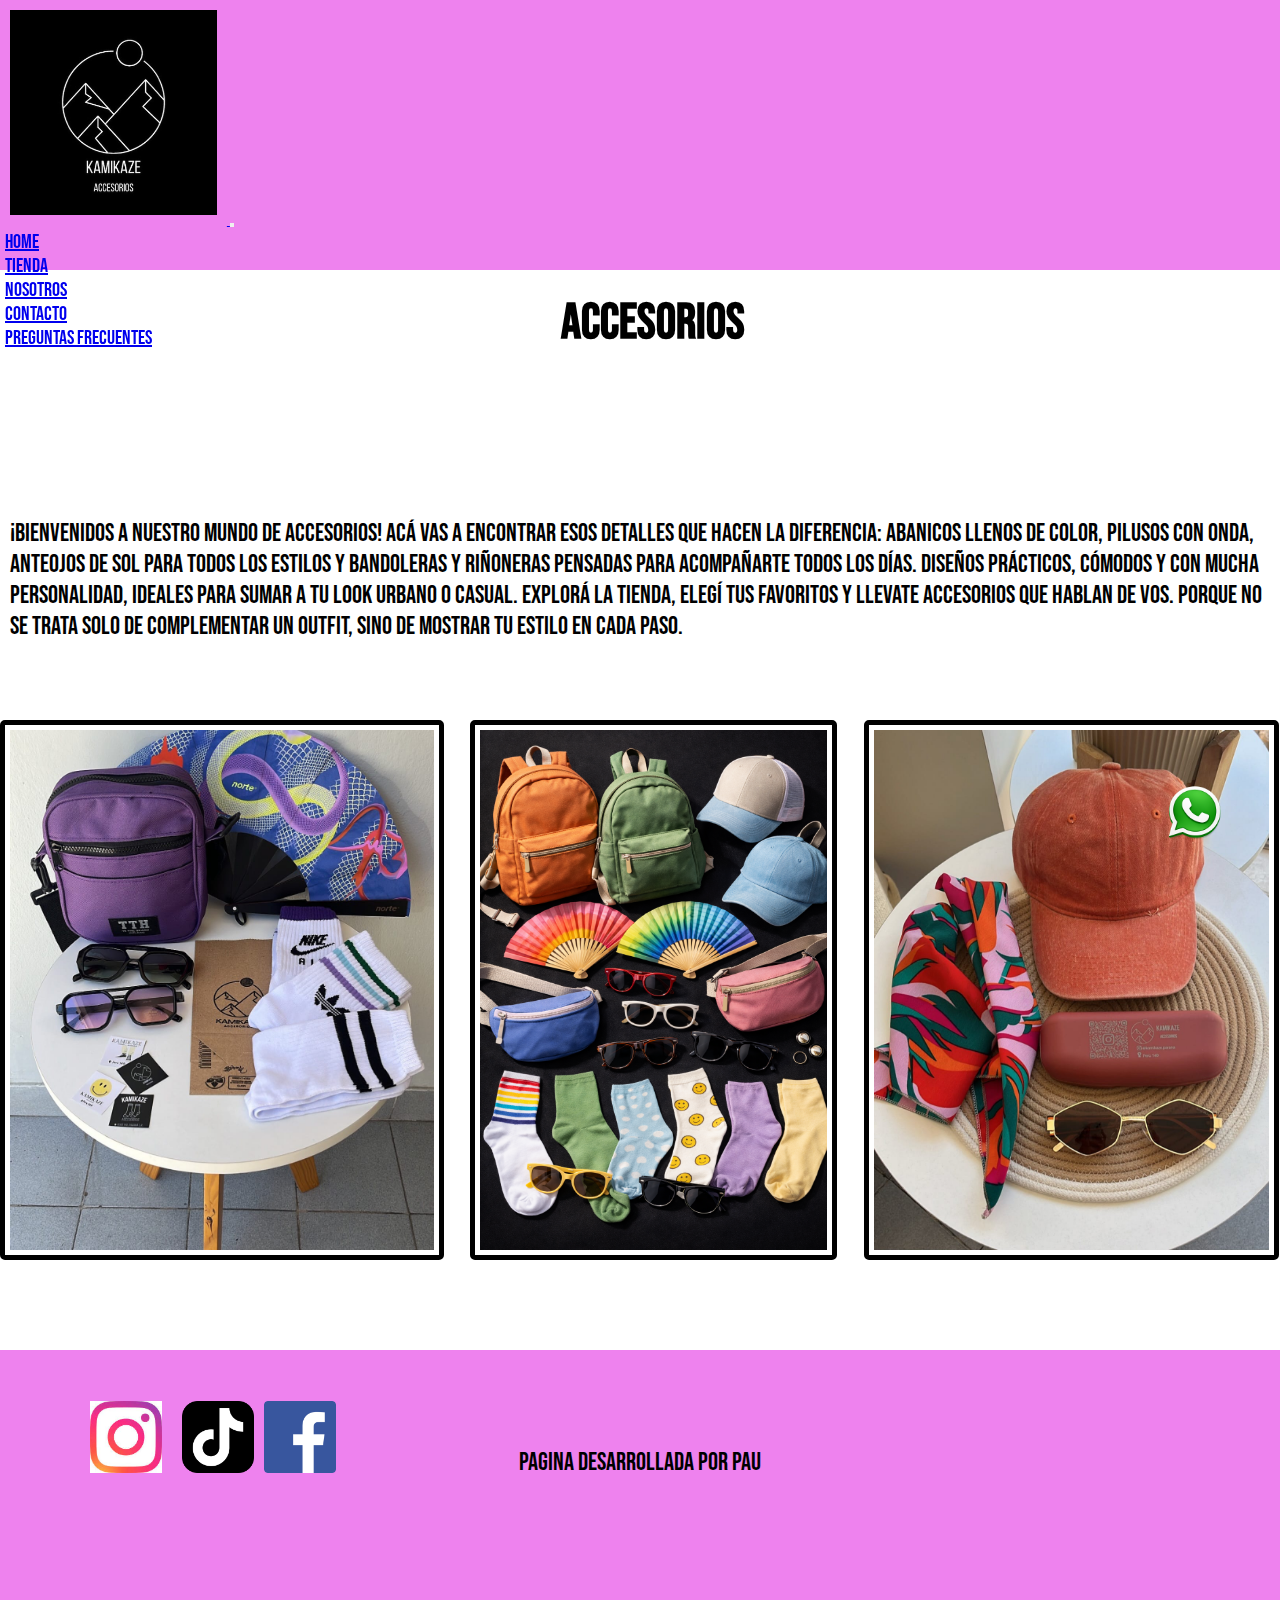
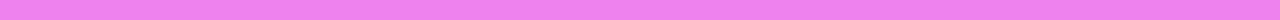
<file: index.html>
<!DOCTYPE html>
<html lang="en">

<head>
    <meta charset="UTF-8">
    <meta name="viewport" content="width=device-width, initial-scale=1.0">
    <title>Home | Kamikaze</title>
    <link rel="shortcut icon" href="./assets/logo/Logo.jpeg" type="image/x-icon">

    <link href="https://cdn.jsdelivr.net/npm/bootstrap@5.3.8/dist/css/bootstrap.min.css" rel="stylesheet"
        integrity="sha384-sRIl4kxILFvY47J16cr9ZwB07vP4J8+LH7qKQnuqkuIAvNWLzeN8tE5YBujZqJLB" crossorigin="anonymous">

    <link rel="stylesheet" href="./styles/styles.css">
    
    <link rel="stylesheet" href="https://cdnjs.cloudflare.com/ajax/libs/animate.css/4.1.1/animate.min.css"/>

    <meta name="description" content="Kamikaze es una tienda online de accesorios con diseño y estilo. Anteojos de sol, abanicos, morrales, gorros y medias para destacar tu look.">
    <meta name="keywords" content="accesorios de moda, tienda de accesorios online, anteojos de sol, medias, accesorios con estilo">
    <meta name="author" content="Paula Monzon">
    <meta name="owner" content="Kamikaze">

    <meta property="og:title" content="Kamikaze-Home">
    <meta property="og:image" content="https://raw.githubusercontent.com/Paula-Monzon/Kamikaze/refs/heads/main/assets/logo/Logo.jpeg">
    <meta property="og:url" content="https://paula-monzon.github.io/Kamikaze">
    <meta property="og:description" content="Kamikaze es una tienda online de accesorios con diseño y estilo. Anteojos de sol, abanicos, morrales, gorros y medias para destacar tu look.">

</head>
<body>
    <header class="header">
        <nav class="navbar navbar-expand-lg">
            <div class="container-fluid">
                <a class="navbar-brand" href="./index.html">
                    <img src="./assets/logo/Logo.jpeg" alt="Kamikaze logo" class="logo1">
                </a>
                <button class="navbar-toggler" type="button" data-bs-toggle="collapse" data-bs-target="#navbarNav"
                    aria-controls="navbarNav" aria-expanded="false" aria-label="Toggle navigation">
                    <span class="navbar-toggler-icon"></span>
                </button>
                <div class="collapse navbar-collapse justify-content-end" id="navbarNav">
                    <ul class="navbar-nav text-end">
                        <li class="nav-item">
                            <a class="nav-link active" aria-current="page" href="./index.html">Home</a>
                        </li>
                        <li class="nav-item">
                            <a class="nav-link" href="./pages/tienda.html">Tienda</a>
                        </li>
                        <li class="nav-item">
                            <a class="nav-link" href="./pages/sobrenosotros.html">Nosotros</a>
                        </li>
                        <li class="nav-item">
                            <a class="nav-link" href="./pages/contacto.html">Contacto</a>
                        </li>
                        <li class="nav-item">
                            <a class="nav-link" href="./pages/preguntasfrecuentes.html">Preguntas Frecuentes</a>
                        </li>
                    </ul>
                </div>
            </div>
        </nav>
    </header>

    <main class="main">
        <section class="section-main">
            <h2 class="h2 animate__animated animate__shakeX">Accesorios</h2>
            <p>¡Bienvenidos a nuestro mundo de accesorios!
                Acá vas a encontrar esos detalles que hacen la diferencia: abanicos llenos de color, pilusos con onda, anteojos de sol para todos los estilos y bandoleras y riñoneras pensadas para acompañarte todos los días. Diseños prácticos, cómodos y con mucha personalidad, ideales para sumar a tu look urbano o casual.
                Explorá la tienda, elegí tus favoritos y llevate accesorios que hablan de vos. Porque no se trata solo de complementar un outfit, sino de mostrar tu estilo en cada paso.
            </p>
            <img src="./assets/imagenes/imagen cgp.png" alt="cgp" class="chatgpt">
            <img src="./assets/imagenes/kmk2.jpeg" alt="kmk2" class="kmk2">
            <img src="./assets/imagenes/kmk3.jpeg" alt="kmk3" class="kmk3">
        </section>
    </main>

    <footer class="footer">
        <h3>pagina desarrollada por pau</h3>
        <nav class="navf">
            <ul>
                <li>
                    <a href="https://www.instagram.com/kamikaze.parana/" target="_blank">
                        <img src="./assets/logo/instagram.jpg" alt="logo de instagram" class="logo-rs">
                    </a>
                </li>
                <li>
                    <a href="https://www.whatsapp.com/?lang=es" target="_blank">
                        <img src="./assets/logo/WSP.png" alt="logo de Whatsapp" class="logo-rswsp">
                    </a>
                </li>
                <li>
                    <a href="https://www.tiktok.com/es-419/" target="_blank">
                        <img src="./assets/logo/tiktok.png" alt="logo tiktok" class="logo-rs">
                    </a>
                </li>
                <li>
                    <a href="http://facebook.com" target="_blank">
                        <img src="./assets/logo/Facebook.png" alt="logo facebook" class="logo-rs">
                    </a>
                </li>
            </ul>
        </nav>
    </footer>

    <script src="https://cdn.jsdelivr.net/npm/bootstrap@5.3.8/dist/js/bootstrap.bundle.min.js"
        integrity="sha384-FKyoEForCGlyvwx9Hj09JcYn3nv7wiPVlz7YYwJrWVcXK/BmnVDxM+D2scQbITxI"
        crossorigin="anonymous"></script>
</body>

</html>
</file>
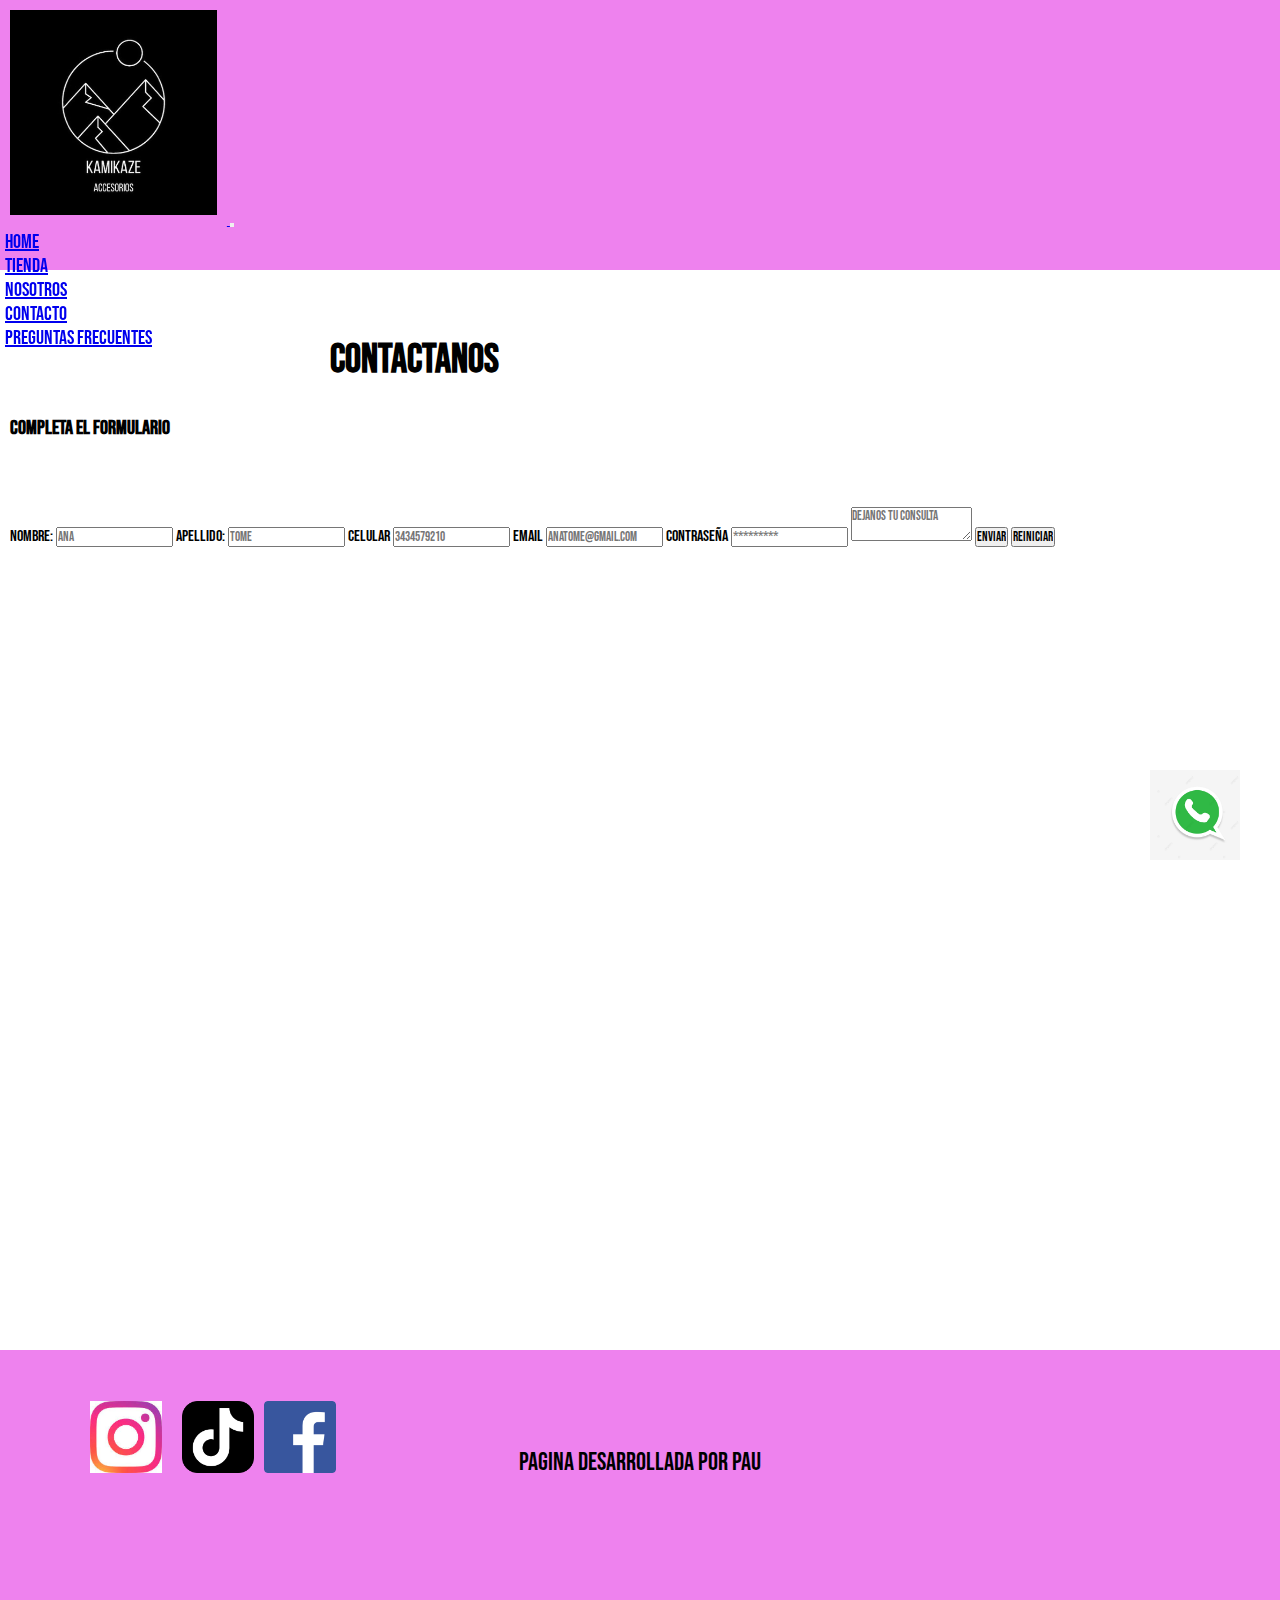
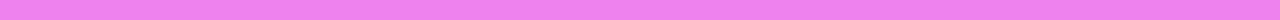
<file: pages/contacto.html>
<!DOCTYPE html>
<html lang="en">
<head>
    <meta charset="UTF-8">
    <meta name="viewport" content="width=device-width, initial-scale=1.0">
    <title>Contacto | Kamikaze</title>

    <link rel="shortcut icon" href="../assets/logo/Logo.jpeg" type="image/x-icon">

    <link href="https://cdn.jsdelivr.net/npm/bootstrap@5.3.8/dist/css/bootstrap.min.css" rel="stylesheet" integrity="sha384-sRIl4kxILFvY47J16cr9ZwB07vP4J8+LH7qKQnuqkuIAvNWLzeN8tE5YBujZqJLB" crossorigin="anonymous">

    <link rel="stylesheet" href="../styles/styles.css">

</head>
<body>
    <header class="header">
        <nav class="navbar navbar-expand-lg">
            <div class="container-fluid">
                <a class="navbar-brand" href="../index.html">
                    <img src="../assets/logo/Logo.jpeg" alt="Kamikaze logo" class="logo1">
                </a>
                <button class="navbar-toggler" type="button" data-bs-toggle="collapse" data-bs-target="#navbarNav"
                    aria-controls="navbarNav" aria-expanded="false" aria-label="Toggle navigation">
                    <span class="navbar-toggler-icon"></span>
                </button>
                <div class="collapse navbar-collapse justify-content-end" id="navbarNav">
                    <ul class="navbar-nav">
                        <li class="nav-item">
                            <a class="nav-link" href="../index.html">Home</a>
                        </li>
                        <li class="nav-item">
                            <a class="nav-link" href="./tienda.html">Tienda</a>
                        </li>
                        <li class="nav-item">
                            <a class="nav-link" href="./sobrenosotros.html">Nosotros</a>
                        </li>
                        <li class="nav-item">
                            <a class="nav-link active" aria-current="page" href="./contacto.html">Contacto</a>
                        </li>
                        <li class="nav-item">
                            <a class="nav-link" href="./preguntasfrecuentes.html">Preguntas Frecuentes</a>
                        </li>
                    </ul>
                </div>
            </div>
        </nav>
    </header>

    <main class="sectioncontact">
        <h1 class="h1cont">Contactanos</h1>
        <h2 class="h2cont">Completa el formulario</h2>
        <section class="form">
            <form>
                <label>Nombre:</label>
                <input type="text" placeholder="Ana">

                <label>Apellido:</label>
                <input type="text" placeholder="Tome">

                <label>Celular</label>
                <input type="number" placeholder="3434579210">

                <label>Email</label>
                <input type="text" placeholder="anatome@gmail.com">

                <label>Contraseña</label>
                <input type="password" placeholder="*********">

                <textarea placeholder="Dejanos tu consulta"></textarea>
                <input type="submit" value="Enviar">
                <input type="reset" value="Reiniciar">
            </form>
        </section>
        <section class="frame">
            <iframe src="https://www.google.com/maps/embed?pb=!1m18!1m12!1m3!1d3393.348460633655!2d-60.5330571!3d-31.7336883!2m3!1f0!2f0!3f0!3m2!1i1024!2i768!4f13.1!3m3!1m2!1s0x95b4527e5c1d2e85%3A0x521968faaf30d68f!2zUGVyw7ogMTQ5LCBFMzEwMCBQYXJhbsOhLCBFbnRyZSBSw61vcw!5e0!3m2!1ses!2sar!4v1766328739372!5m2!1ses!2sar" width="400" height="300" style="border:0;" allowfullscreen="" loading="lazy" referrerpolicy="no-referrer-when-downgrade"></iframe>
        </section>
        <section class="frame2">
            <iframe width="560" height="315" src="https://www.youtube.com/embed/_2qsU8FGU_E?si=fw__aMdKkC3PdaLH" title="YouTube video player" frameborder="0" allow="accelerometer; autoplay; clipboard-write; encrypted-media; gyroscope; picture-in-picture; web-share" referrerpolicy="strict-origin-when-cross-origin" allowfullscreen></iframe>
        </section>
    </main>

        <footer class="footer">
        <h3>Pagina desarrollada por Pau</h3>

        <nav class="navf">
            <ul>
                <li>
                    <a href="https://www.instagram.com/kamikaze.parana/" target="_blank">
                        <img src="../assets/logo/instagram.jpg" alt="logo de instagram" class="logo-rs">
                    </a>
                </li>
                <li>
                    <a href="https://www.whatsapp.com/?lang=es" target="_blank">
                        <img src="../assets/logo/Whatsapp.png" alt="logo de Whatsapp" class="logo-rswsp">
                    </a>
                </li>
                <li>
                    <a href="https://www.tiktok.com/es-419/" target="_blank">
                        <img src="../assets/logo/tiktok.png" alt="logo tiktok" class="logo-rs">
                    </a>
                </li>
                <li>
                    <a href="http://facebook.com" target="_blank">
                        <img src="../assets/logo/Facebook.png" alt="logo facebook" class="logo-rs">
                    </a>
                </li>
            </ul>
        </nav>
    </footer>

    <script src="https://cdn.jsdelivr.net/npm/bootstrap@5.3.8/dist/js/bootstrap.bundle.min.js" integrity="sha384-FKyoEForCGlyvwx9Hj09JcYn3nv7wiPVlz7YYwJrWVcXK/BmnVDxM+D2scQbITxI" crossorigin="anonymous"></script>
</body>
</html>
</file>
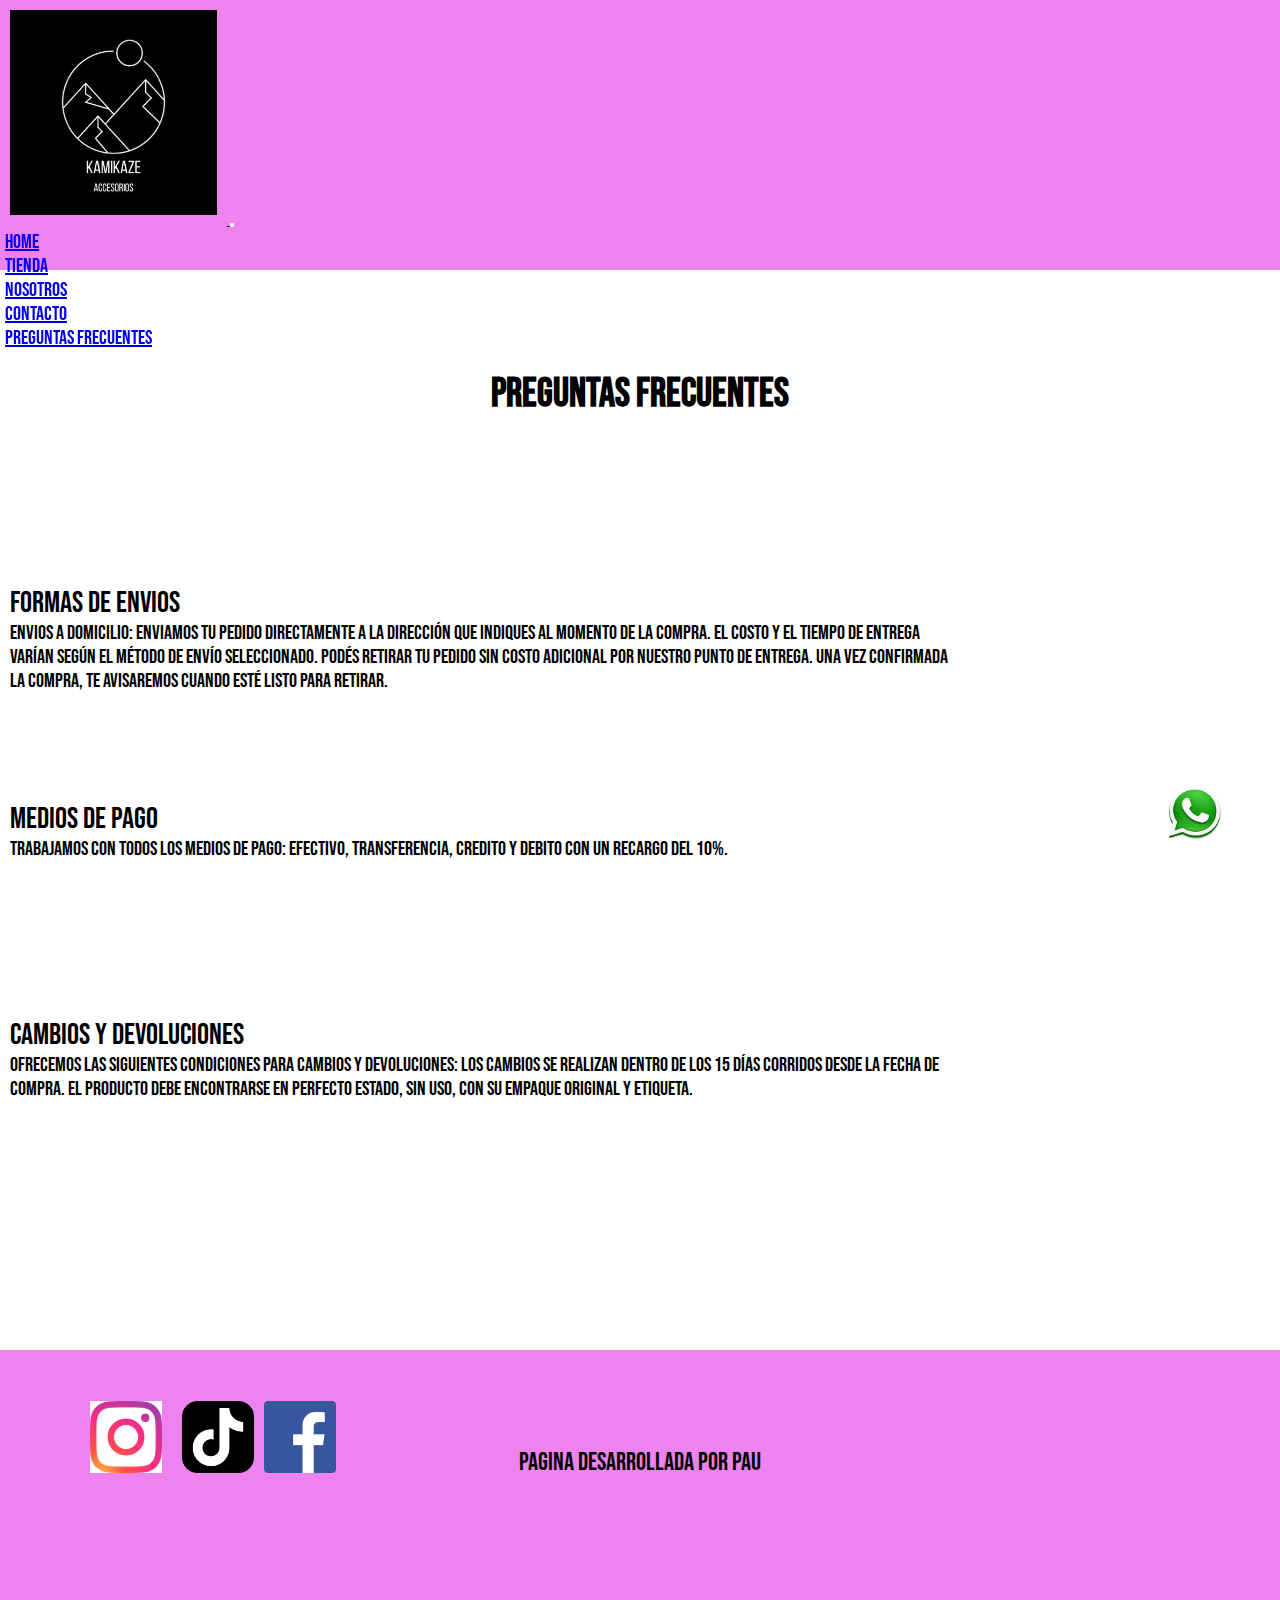
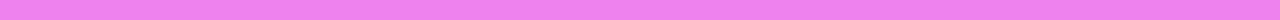
<file: pages/preguntasfrecuentes.html>
<!DOCTYPE html>
<html lang="en">
<head>
    <meta charset="UTF-8">
    <meta name="viewport" content="width=device-width, initial-scale=1.0">
    <title>Preguntas Frecuentes | Kamikaze</title>

    <link rel="shortcut icon" href="../assets/logo/Logo.jpeg" type="image/x-icon">

    <link href="https://cdn.jsdelivr.net/npm/bootstrap@5.3.8/dist/css/bootstrap.min.css" rel="stylesheet" integrity="sha384-sRIl4kxILFvY47J16cr9ZwB07vP4J8+LH7qKQnuqkuIAvNWLzeN8tE5YBujZqJLB" crossorigin="anonymous">

    <link rel="stylesheet" href="../styles/styles.css">

    <link rel="stylesheet" href="https://cdnjs.cloudflare.com/ajax/libs/animate.css/4.1.1/animate.min.css"/>

</head>
<body>
    <header class="header">
        <nav class="navbar navbar-expand-lg">
            <div class="container-fluid">
                <a class="navbar-brand" href="../index.html">
                    <img src="../assets/logo/Logo.jpeg" alt="Kamikaze logo" class="logo1">
                </a>
                <button class="navbar-toggler" type="button" data-bs-toggle="collapse" data-bs-target="#navbarNav"
                    aria-controls="navbarNav" aria-expanded="false" aria-label="Toggle navigation">
                    <span class="navbar-toggler-icon"></span>
                </button>
                <div class="collapse navbar-collapse justify-content-end" id="navbarNav">
                    <ul class="navbar-nav text-end">
                        <li class="nav-item">
                            <a class="nav-link" href="../index.html">Home</a>
                        </li>
                        <li class="nav-item">
                            <a class="nav-link" href="./tienda.html">Tienda</a>
                        </li>
                        <li class="nav-item">
                            <a class="nav-link" href="./sobrenosotros.html">Nosotros</a>
                        </li>
                        <li class="nav-item">
                            <a class="nav-link" href="./contacto.html">Contacto</a>
                        </li>
                        <li class="nav-item">
                            <a class="nav-link active" aria-current="page" href="./preguntasfrecuentes.html">Preguntas Frecuentes</a>
                        </li>
                    </ul>
                </div>
            </div>
        </nav>
    </header>

    <main class="mainpf">
        <section class="section-mainpf">
            <h2 class="h2a animate__animated animate__shakeX">Preguntas Frecuentes</h2>
        <ul class="ulpf">
            <li>
                <h3 class="h3pf">Formas de envios</h3>
                <p class="ppf">Envios a domicilio: enviamos tu pedido directamente a la dirección que indiques al momento de la compra. El costo y el tiempo de entrega varían según el método de envío seleccionado. Podés retirar tu pedido sin costo adicional por nuestro punto de entrega.  Una vez confirmada la compra, te avisaremos cuando esté listo para retirar.</p>
            </li>
            <li>
                <h3 class="h3pf">Medios de pago</h3>
                <p class="ppf">Trabajamos con todos los medios de pago: Efectivo, transferencia, credito y debito con un recargo del 10%.</p>
            </li>
            <li>
                <h3 class="h3pf">Cambios y devoluciones</h3>
                <p class="ppf">Ofrecemos las siguientes condiciones para cambios y devoluciones: Los cambios se realizan dentro de los 15 días corridos desde la fecha de compra. El producto debe encontrarse en perfecto estado, sin uso, con su empaque original y etiqueta.</p>
            </li>
        </ul>
        </section>
    </main>

    <footer class="footer">
        <h3>Pagina desarrollada por Pau</h3>

        <nav class="navf">
            <ul>
                <li>
                    <a href="https://www.instagram.com/kamikaze.parana/" target="_blank">
                        <img src="../assets/logo/instagram.jpg" alt="logo de instagram" class="logo-rs">
                    </a>
                </li>

                <li>
                    <a href="https://www.whatsapp.com/?lang=es" target="_blank">
                        <img src="../assets/logo/WSP.png" alt="logo de Whatsapp" class="logo-rswsp">
                    </a>
                </li>

                <li>
                    <a href="https://www.tiktok.com/es-419/" target="_blank">
                        <img src="../assets/logo/tiktok.png" alt="logo tiktok" class="logo-rs">
                    </a>
                </li>
                <li>
                    <a href="http://facebook.com" target="_blank">
                        <img src="../assets/logo/Facebook.png" alt="logo facebook" class="logo-rs">
                    </a>
                </li>
            </ul>
        </nav>
    </footer>

    <script src="https://cdn.jsdelivr.net/npm/bootstrap@5.3.8/dist/js/bootstrap.bundle.min.js" integrity="sha384-FKyoEForCGlyvwx9Hj09JcYn3nv7wiPVlz7YYwJrWVcXK/BmnVDxM+D2scQbITxI" crossorigin="anonymous"></script>
</body>
</html>
</file>
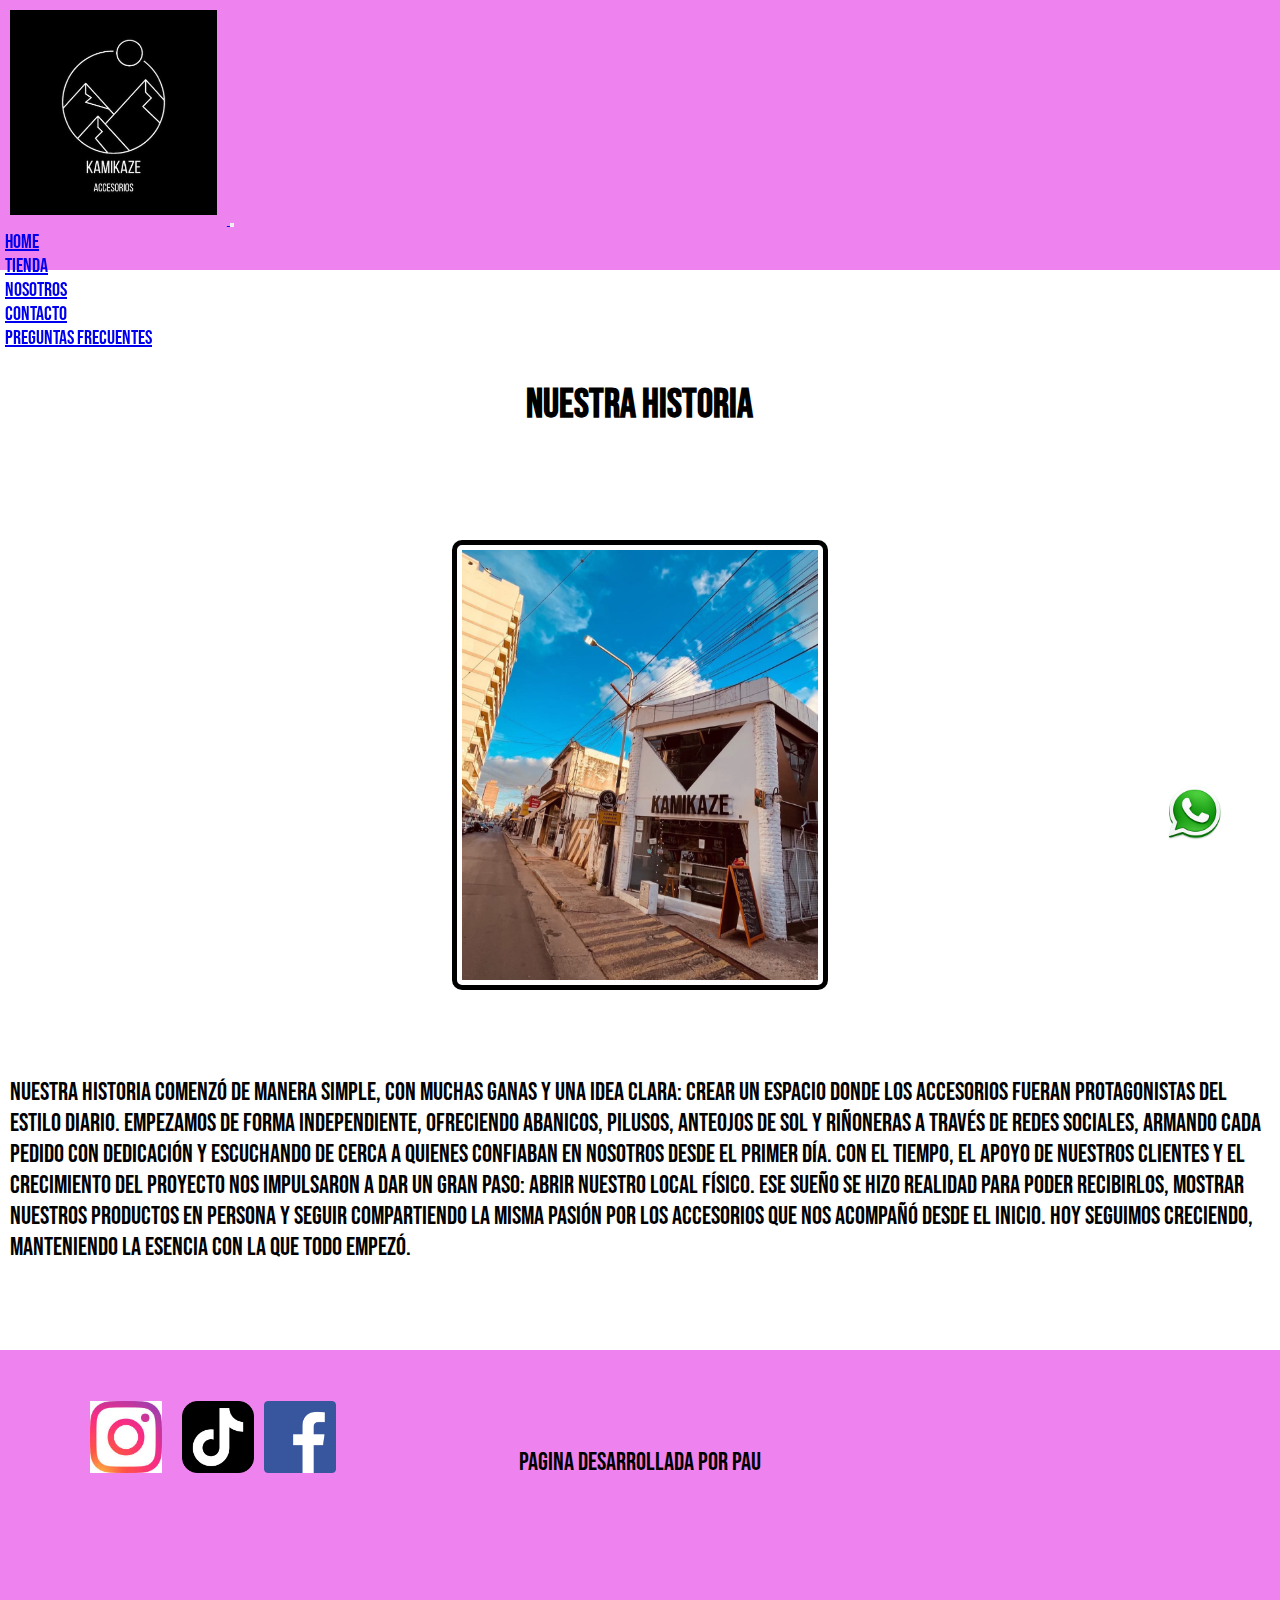
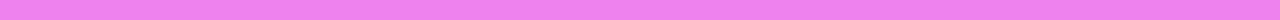
<file: pages/sobrenosotros.html>
<!DOCTYPE html>
<html lang="en">
<head>
    <meta charset="UTF-8">
    <meta name="viewport" content="width=device-width, initial-scale=1.0">
    <title>Sobre nosotros | Kamikaze</title>

    <link rel="shortcut icon" href="../assets/logo/Logo.jpeg" type="image/x-icon">

    <link href="https://cdn.jsdelivr.net/npm/bootstrap@5.3.8/dist/css/bootstrap.min.css" rel="stylesheet" integrity="sha384-sRIl4kxILFvY47J16cr9ZwB07vP4J8+LH7qKQnuqkuIAvNWLzeN8tE5YBujZqJLB" crossorigin="anonymous">

    <link rel="stylesheet" href="../styles/styles.css">

    <link rel="stylesheet" href="https://cdnjs.cloudflare.com/ajax/libs/animate.css/4.1.1/animate.min.css"/>

    <meta name="description" content="En Kamikaze creemos en los accesorios como una forma de expresión. Diseñamos y seleccionamos anteojos de sol, morrales, gorros, abanicos y medias con estilo, actitud y calidad, pensados para acompañar tu identidad.">
    <meta name="keywords" content="tienda de accesorios, accesorios de moda, marca de accesorios, accesorios con estilo, calidad premiun">
    <meta name="author" content="Paula Monzon">
    <meta name="owner" content="Kamikaze">

    <meta property="og:title" content="Kamikaze - Sobre nosotros">
    <meta property="og:image" content="https://raw.githubusercontent.com/Paula-Monzon/Kamikaze/refs/heads/main/assets/logo/Logo.jpeg">
    <meta property="og:url" content="https://paula-monzon.github.io/Kamikaze/pages/sobrenosotros.html">
    <meta property="og:description" content="En Kamikaze creemos en los accesorios como una forma de expresión. Diseñamos y seleccionamos anteojos de sol, morrales, gorros, abanicos y medias con estilo, actitud y calidad, pensados para acompañar tu identidad.">

</head>
<body>
    <header class="header">
        <nav class="navbar navbar-expand-lg">
            <div class="container-fluid">
                <a class="navbar-brand" href="../index.html">
                    <img src="../assets/logo/Logo.jpeg" alt="Kamikaze logo" class="logo1">
                </a>
                <button class="navbar-toggler" type="button" data-bs-toggle="collapse" data-bs-target="#navbarNav"
                    aria-controls="navbarNav" aria-expanded="false" aria-label="Toggle navigation">
                    <span class="navbar-toggler-icon"></span>
                </button>
                <div class="collapse navbar-collapse justify-content-end" id="navbarNav">
                    <ul class="navbar-nav text-end">
                        <li class="nav-item">
                            <a class="nav-link" href="../index.html">Home</a>
                        </li>
                        <li class="nav-item">
                            <a class="nav-link" href="./tienda.html">Tienda</a>
                        </li>
                        <li class="nav-item">
                            <a class="nav-link active" aria-current="page" href="./sobrenosotros.html">Nosotros</a>
                        </li>
                        <li class="nav-item">
                            <a class="nav-link" href="./contacto.html">Contacto</a>
                        </li>
                        <li class="nav-item">
                            <a class="nav-link" href="./preguntasfrecuentes.html">Preguntas Frecuentes</a>
                        </li>
                    </ul>
                </div>
            </div>
        </nav>
    </header>

    <main class="main">
        <section class="section-main">
            <h2 class="nh animate__animated animate__shakeX">Nuestra historia</h2>
            <img src="../assets/imagenes/kmk1.jpeg" alt="kmk1" class="kmk1">
            <p class="psn">Nuestra historia comenzó de manera simple, con muchas ganas y una idea clara: crear un espacio donde los accesorios fueran protagonistas del estilo diario. Empezamos de forma independiente, ofreciendo abanicos, pilusos, anteojos de sol y riñoneras a través de redes sociales, armando cada pedido con dedicación y escuchando de cerca a quienes confiaban en nosotros desde el primer día. Con el tiempo, el apoyo de nuestros clientes y el crecimiento del proyecto nos impulsaron a dar un gran paso: abrir nuestro local físico. Ese sueño se hizo realidad para poder recibirlos, mostrar nuestros productos en persona y seguir compartiendo la misma pasión por los accesorios que nos acompañó desde el inicio. Hoy seguimos creciendo, manteniendo la esencia con la que todo empezó.</p>
        </section>
    </main>

    <footer class="footer">
        <h3>Pagina desarrollada por Pau</h3>

        <nav class="navf">
            <ul>
                <li>
                    <a href="https://www.instagram.com/kamikaze.parana/" target="_blank">
                        <img src="../assets/logo/instagram.jpg" alt="logo de instagram" class="logo-rs">
                    </a>
                </li>
                <li>
                    <a href="https://www.whatsapp.com/?lang=es" target="_blank">
                        <img src="../assets/logo/WSP.png" alt="logo de Whatsapp" class="logo-rswsp">
                    </a>
                </li>
                <li>
                    <a href="https://www.tiktok.com/es-419/" target="_blank">
                        <img src="../assets/logo/tiktok.png" alt="logo tiktok" class="logo-rs">
                    </a>
                </li>
                <li>
                    <a href="http://facebook.com" target="_blank">
                        <img src="../assets/logo/Facebook.png" alt="logo facebook" class="logo-rs">
                    </a>
                </li>
            </ul>
        </nav>
    </footer>

    <script src="https://cdn.jsdelivr.net/npm/bootstrap@5.3.8/dist/js/bootstrap.bundle.min.js" integrity="sha384-FKyoEForCGlyvwx9Hj09JcYn3nv7wiPVlz7YYwJrWVcXK/BmnVDxM+D2scQbITxI" crossorigin="anonymous"></script>
</body>
</html>
</file>
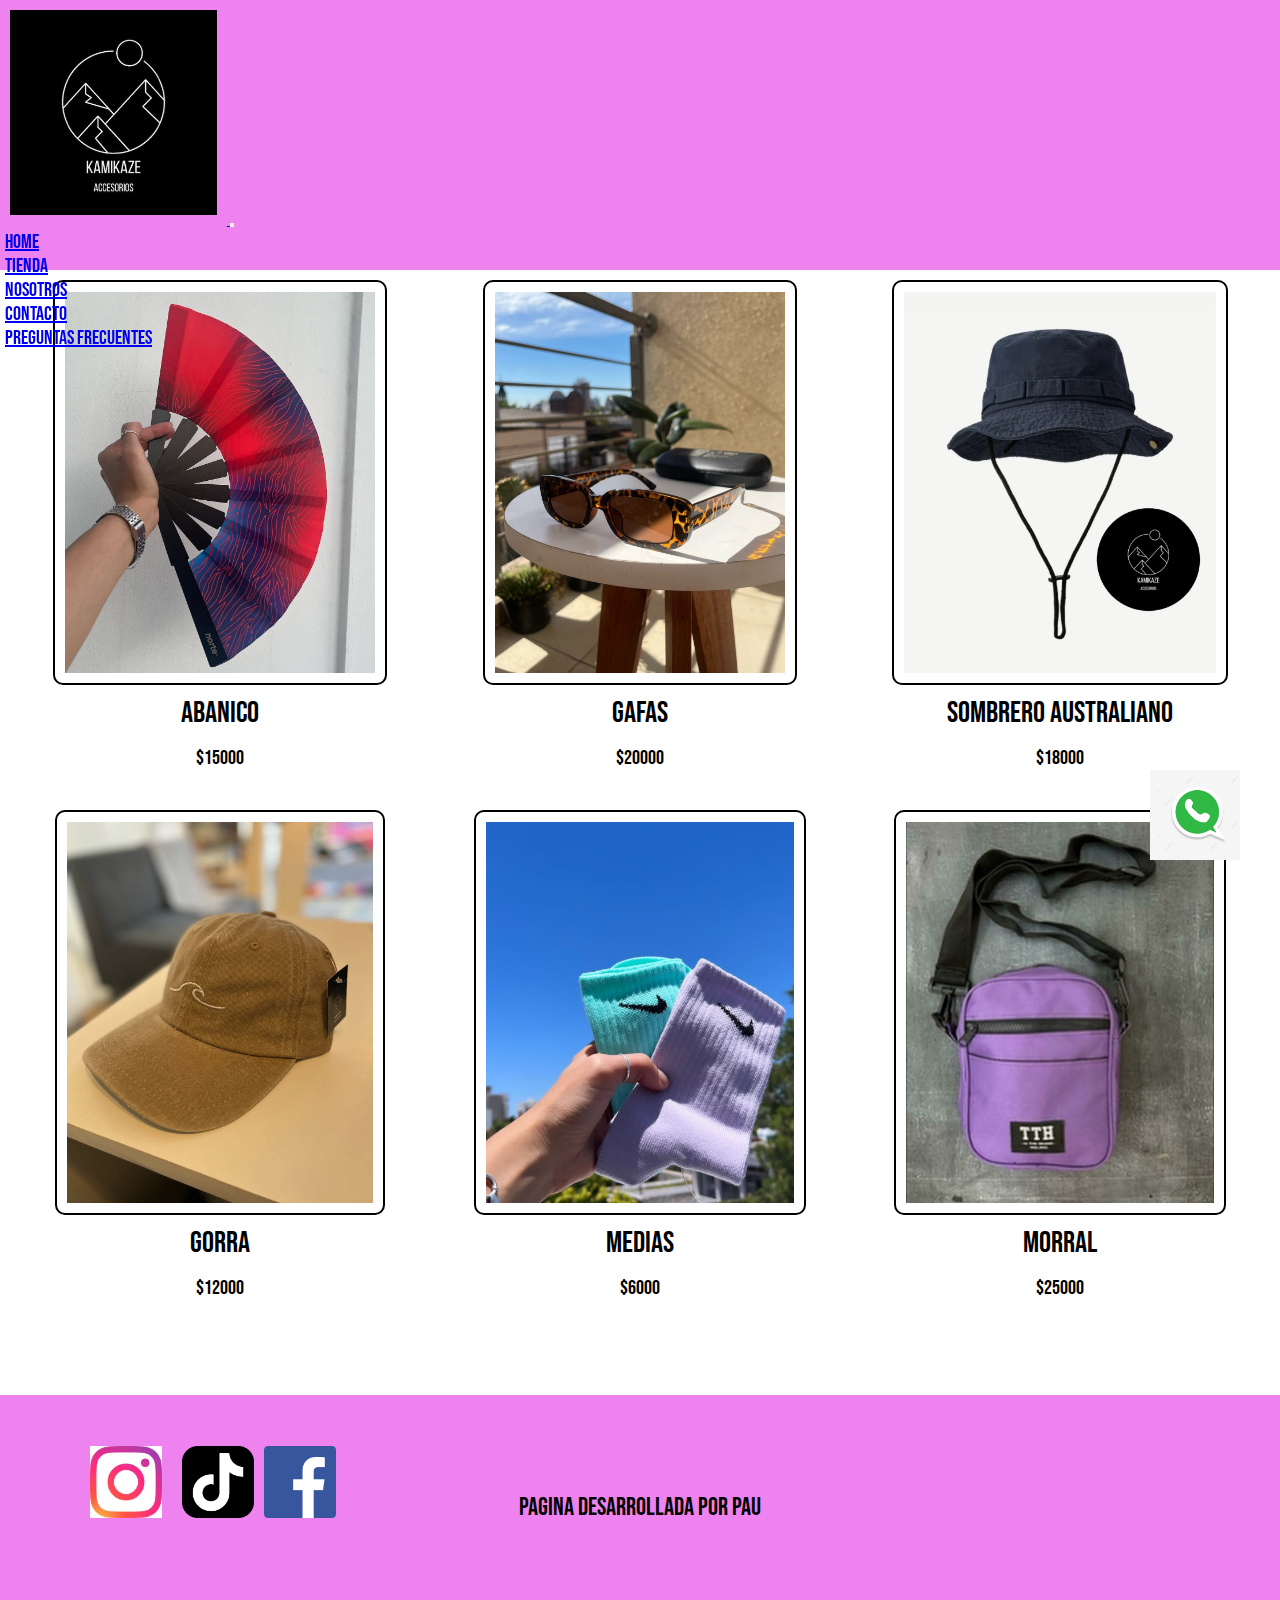
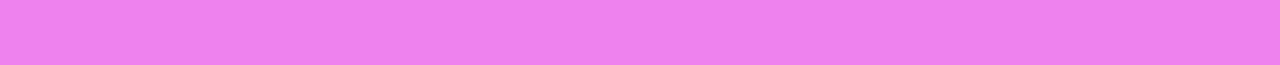
<file: pages/tienda.html>
<!DOCTYPE html>
<html lang="en">
<head>
    <meta charset="UTF-8">
    <meta name="viewport" content="width=device-width, initial-scale=1.0">
    <title>Productos | kamikaze</title>
    
    <link rel="shortcut icon" href="../assets/logo/Logo.jpeg" type="image/x-icon">
    
    <link href="https://cdn.jsdelivr.net/npm/bootstrap@5.3.8/dist/css/bootstrap.min.css" rel="stylesheet" integrity="sha384-sRIl4kxILFvY47J16cr9ZwB07vP4J8+LH7qKQnuqkuIAvNWLzeN8tE5YBujZqJLB" crossorigin="anonymous">

    <link rel="stylesheet" href="../styles/styles.css">

</head>
<body>
    <header class="header">
        <nav class="navbar navbar-expand-lg">
            <div class="container-fluid">
                <a class="navbar-brand" href="../index.html">
                    <img src="../assets/logo/Logo.jpeg" alt="Kamikaze logo" class="logo1">
                </a>
                <button class="navbar-toggler" type="button" data-bs-toggle="collapse" data-bs-target="#navbarNav"
                    aria-controls="navbarNav" aria-expanded="false" aria-label="Toggle navigation">
                    <span class="navbar-toggler-icon"></span>
                </button>
                <div class="collapse navbar-collapse justify-content-end" id="navbarNav">
                    <ul class="navbar-nav">
                        <li class="nav-item">
                            <a class="nav-link" href="../index.html">Home</a>
                        </li>
                        <li class="nav-item">
                            <a class="nav-link active" aria-current="page" href="./tienda.html">Tienda</a>
                        </li>
                        <li class="nav-item">
                            <a class="nav-link" href="./sobrenosotros.html">Nosotros</a>
                        </li>
                        <li class="nav-item">
                            <a class="nav-link" href="./contacto.html">Contacto</a>
                        </li>
                        <li class="nav-item">
                            <a class="nav-link" href="./preguntasfrecuentes.html">Preguntas Frecuentes</a>
                        </li>
                    </ul>
                </div>
            </div>
        </nav>


        <!--<a href="../index.html">
            <img src="../assets/logo/Logo.jpeg" alt="Kamikaze Logo" class="logo1">
        </a>

            <h1 class="kmk">Kamikaze</h1>
        <nav>
            <ul>
                <li><a href="../index.html">home</a></li>
                <li><a href="./sobrenosotros.html">sobre nosotros</a></li>
                <li><a href="#">tienda</a></li>
                <li><a href="./contacto.html">contacto</a></li>
                <li><a href="./preguntasfrecuentes.html">preguntas frecuentes</a></li>
            </ul>
        </nav>-->
    </header>

    <main class="main-tienda">
        <section class="section-tienda">
            <article>
                <img src="../assets/imagenes/Abanico1.jpeg" alt="abanico" class="img-tienda">
            <p class="abanico">Abanico</p>
            <p class="precio1">$15000</p>
            </article>

            <article>
                <img src="../assets/imagenes/Gafas1.jpeg" alt="gafas" class="img-tienda">
            <p class="gafas">Gafas</p>
            <p class="precio2">$20000</p>
            </article>

            <article>
                <img src="../assets/imagenes/Piluso1.jpeg" alt="sombrero" class="img-tienda">
            <p class="sombrero">sombrero australiano</p>
            <p class="precio3">$18000</p>
            </article>

            <article>
                <img src="../assets/imagenes/Gorra1.jpeg" alt="gorra" class="img-tienda">
            <p class="gorra">Gorra</p>
            <p class="precio4">$12000</p>
            </article>

            <article>
                <img src="../assets/imagenes/Medias1.jpeg" alt="medias" class="img-tienda">
            <p class="medias">Medias</p>
            <p class="precio5">$6000</p>
            </article>

            <article>
                <img src="../assets/imagenes/morral1.jpeg" alt="morral" class="img-tienda">
            <p class="morral">Morral</p>
            <p class="precio6">$25000</p>
            </article>
        </section>
    </main>

    <footer class="footer">
        <h3>Pagina desarrollada por Pau</h3>

        <nav class="navf">
            <ul>
                <li>
                    <a href="https://www.instagram.com/kamikaze.parana/" target="_blank">
                        <img src="../assets/logo/instagram.jpg" alt="logo de instagram" class="logo-rs">
                    </a>
                </li>
                <li>
                    <a href="https://www.whatsapp.com/?lang=es" target="_blank">
                        <img src="../assets/logo/Whatsapp.png" alt="logo de Whatsapp" class="logo-rswsp">
                    </a>
                </li>
                <li>
                    <a href="https://www.tiktok.com/es-419/" target="_blank">
                        <img src="../assets/logo/tiktok.png" alt="logo tiktok" class="logo-rs">
                    </a>
                </li>
                <li>
                    <a href="http://facebook.com" target="_blank">
                        <img src="../assets/logo/Facebook.png" alt="logo facebook" class="logo-rs">
                    </a>
                </li>
            </ul>
        </nav>
    </footer>

    <script src="https://cdn.jsdelivr.net/npm/bootstrap@5.3.8/dist/js/bootstrap.bundle.min.js" integrity="sha384-FKyoEForCGlyvwx9Hj09JcYn3nv7wiPVlz7YYwJrWVcXK/BmnVDxM+D2scQbITxI" crossorigin="anonymous"></script>
</body>
</html>
</file>
<file: styles/styles.css>
@import url('https://fonts.googleapis.com/css2?family=Bebas+Neue&display=swap');
*{
   margin: 0;
   padding: 0;
   box-sizing: border-box;
   font-family: Bebas Neue;
}

body{
   height: 150vh;
   width: auto;
}

.header{
   height: 30vh;
   width: auto;
   background-color: violet;
   position: sticky;
   top: 0;
   /*display: flex;
   flex-flow: row wrap;
   justify-content: space-between;
   align-items: center;
   padding: 0 5px;*/
}

.logo1{
   height: 25vh;
   width: auto;
   padding: 10px;
}

ul{
   width: auto;
   font-size: 20px;
   list-style: none;
}

li{
   margin: 0 5px;
}

.main{
   height: 120vh;
   width: auto;
   background-color: white;

}
.section-main{
   height: 110vh;
   width: auto;
   list-style: none;
   display: grid;
   grid-template-columns: repeat(3, 1fr);
   grid-template-rows: 1fr 1fr 1fr;
   justify-items: center;
   align-items: center;
}

h2{
   height: 20vh;
   width: auto;
   text-decoration: none;
   font-size: 50px;
   font-weight: 60px;
   color: black;
   grid-column: 2 / 3;
   grid-row: 1 / 2;
}

p{
   font-size: 25px;
   font-weight: 25px;
   height: 20vh;
   width: auto;
   grid-column: 1 / 4;
   grid-row: 2 / 3;
   padding: 0 10px;
}

.chatgpt{
   height: 60vh;
   width: auto;
   border: 5px solid black;
   border-radius: 5px;
   padding: 5px;
   grid-column: 2 / 3;
   grid-row: 3 / 4;
}

.kmk2{
   height: 60vh;
   width: auto;
   border: 5px solid black;
   border-radius: 5px;
   padding: 5px;
   grid-column: 1 / 2;
   grid-row: 3 / 4;
}

.kmk3{
   height: 60vh;
   width: auto;
   border: 5px solid black;
   border-radius: 5px;
   padding: 5px;
   grid-column: 3 / 4;
   grid-row: 3 / 4;
}

footer{
   height: 30vh;
   width: auto;
   background-color: violet;
   list-style: none;
   display: grid;
   grid-template-columns: repeat(3, 1fr);
   grid-template-rows: 1fr 1fr 1fr;
   justify-items: center;
   align-items: center;
   justify-content: space-between;
   align-content: space-around;
}

h3{
   font-size: 25px;
   color: black;
   font-weight: 100;
   grid-column: 2 / 3;
   grid-row: 1 / 3;
}

.navf ul{
   height: 20vh;
   width: auto;
   display: flex;
   flex-wrap: nowrap;
   align-items: center;
   justify-content: center;
   align-content: space-between;
}

.logo-rswsp{
   height: 10vh;
   width: auto;
   position: fixed;
   bottom: 40px;
   right: 40px;
}

.logo-rs{
   height: 8vh;
   width: auto;
}

/* Tienda*/

.main-tienda{
   height: 125vh;
   width: auto;
}

.section-tienda{
   height: 120vh;
   width: auto;
   list-style: none;
   padding: 10px;
   display: grid;
   grid-template-columns: repeat(3, 1fr);
   grid-template-rows: 1fr 1fr;
   justify-items: center;
   align-items: start;
   justify-content: space-between;
   align-content: space-around;
}

.img-tienda{
   height: 45vh;
   width: auto;
   padding: 10px;
   border: 2px solid black;
   border-radius: 10px;
}

.abanico{
   height: 5vh;
   width: auto;
   font-size: 30px;
   font-weight: 30px;
   display: flex;
   justify-content: center;
   align-items: center;
}

.precio1{
   height: 5vh;
   width: auto;
   font-size: 20px;
   font-weight: 20px;
   display: flex;
   justify-content: center;
   align-items: center;
}

.gafas{
   height: 5vh;
   width: auto;
   font-size: 30px;
   font-weight: 30px;
   display: flex;
   justify-content: center;
   align-items: center;
}

.precio2{
   height: 5vh;
   width: auto;
   font-size: 20px;
   font-weight: 20px;
   display: flex;
   justify-content: center;
   align-items: center;
}

.sombrero{
   height: 5vh;
   width: auto;
   font-size: 30px;
   font-weight: 30px;
   display: flex;
   justify-content: center;
   align-items: center;
}

.precio3{
   height: 5vh;
   width: auto;
   font-size: 20px;
   font-weight: 20px;
   display: flex;
   justify-content: center;
   align-items: center;
}

.gorra{
   height: 5vh;
   width: auto;
   font-size: 30px;
   font-weight: 30px;
   display: flex;
   justify-content: center;
   align-items: center;
}

.precio4{
   height: 5vh;
   width: auto;
   font-size: 20px;
   font-weight: 20px;
   display: flex;
   justify-content: center;
   align-items: center;
}

.medias{
   height: 5vh;
   width: auto;
   font-size: 30px;
   font-weight: 30px;
   display: flex;
   justify-content: center;
   align-items: center;
}

.precio5{
   height: 5vh;
   width: auto;
   font-size: 20px;
   font-weight: 20px;
   display: flex;
   justify-content: center;
   align-items: center;
}

.morral{
   height: 5vh;
   width: auto;
   font-size: 30px;
   font-weight: 30px;
   display: flex;
   justify-content: center;
   align-items: center;
}

.precio6{
   height: 5vh;
   width: auto;
   font-size: 20px;
   font-weight: 20px;
   display: flex;
   justify-content: center;
   align-items: center;
}

/* sobre nosotros*/
.nh{
   height: 30vh;
   width: auto;
   font-size: 40px;
   font-weight: 40px;
   grid-column: 2 / 3;
   grid-row: 1 / 2;
   justify-content: center;
   align-content: center;
}

.kmk1{
   height: 50vh;
   width: auto;
   padding: 5px;
   border: 5px solid black;
   border-radius: 10px;
   grid-column: 2 / 3;
   grid-row: 2 / 3;
}

.psn{
   height: 40vh;
   width: auto;
   grid-column: 1 / 4;
   grid-row: 3 / 4;
   justify-content: center;
   align-content: center;
}

/*preguntas frecuentes*/

.mainpf{
   height: 120vh;
   width: auto;
   background-color: white;

}
.section-mainpf{
   height: 110vh;
   width: auto;
   list-style: none;
   display: grid;
   grid-template-columns: repeat(4, 1fr);
   grid-template-rows: 1fr 1fr 1fr 1fr;
   justify-items: center;
   align-items: center;
}

.h2a{
   height: 10vh;
   width: auto;
   font-size: 40px;
   font-weight: 40px;
   grid-column: 2 / 4;
   grid-row: 1 / 2;
   justify-content: center;
   align-content: center;
}

.ulpf{
   height: 40vh;
   width: auto;
   grid-column: 1 / 4;
   grid-row: 2 / 4;
}

.h3pf{
   font-size: 30px;
   font-weight: 30px;
   padding: 0 5px;
}

.ppf{
   font-size: 20px;
   font-weight: 20px;
   padding: 0 5px;
}

/*contacto*/

.sectioncontact{
   height: 120vh;
   width: auto;
   background-color: white;
   list-style: none;
   display: grid;
   grid-template-columns: repeat(4, 1fr);
   grid-template-rows: 1fr 1fr 1fr 1fr;
   justify-content: center;
   align-content: center;
}

.h1cont{
   height: 20vh;
   width: auto;
   font-size: 40px;
   padding: 10px;
   grid-column: 2 / 4;
   grid-row: 1 / 2;
   align-content: center;

}

.h2cont{
   height: 20vh;
   width: auto;
   font-size: 20px;
   padding: 10px;
   grid-column: 1 / 2;
   grid-row: 1 / 2;
   align-content: end;
}

.form{
   height: 20vh;
   width: auto;
   padding: 10px;
   grid-column: 1 / 5;
   grid-row: 2 / 3;
   justify-content: center;
}

.frame{
   padding: 40px;
   grid-column: 1 / 3;
   grid-row: 3 / 4;
}

.frame2{
   padding: 40px;
   grid-column: 3 / 5;
   grid-row: 3 / 4;
}

/*tablet*/

@media (min-width: 431px) and (max-width: 800px) {
   .header{
      height: auto;
      width: 100vw;
   }

   .main{
      height: 120vh;
      width: auto;
   }

   .section-main{
      display: grid;
      grid-template-rows: repeat(3, 1fr);
      padding: 5px;
   }

   p{
      font-size: 15px;
      grid-row: 2 / 3;
   }

   .chatgpt{
      grid-row: 4 / 5;
   }

   .kmk2{
      grid-row: 4 / 5;
   }

   .kmk3{
      grid-row: 4 / 5;
   }

   /*contacto*/

   .sectioncontact{
      height: 180vh;
      width: 120vw;
      padding: 10px;
      display: flex;
      flex-direction: column;
   }

   .form{
      height: 100vh;
      width: 100vw;
      justify-content: center;

   }

   .frame{
      padding: 20px;
      align-content: center;
   }

   .frame2{
      padding: 20px;
   }

   /*Preguntas frecuentes*/

   .mainpf{
      height: 130vh;
      width: 100vw;
      gap: 10px;
   }

.h2a{
   height: 10vh;
   width: auto;
   font-size: 30px;
   font-weight: 30px;
}

.ulpf{
   height: 40vh;
   width: auto;
}

.h3pf{
   font-size: 30px;
   font-weight: 30px;
   padding: 0 5px;
}

.ppf{
   font-size: 15px;
   font-weight: 15px;
   padding: 0 5px;
}
}

/*mobile*/
@media (min-width: 320px) and (max-width: 430px) {
   .header{
      height: auto;
      width: 170vw;
      flex-flow: row wrap;
      justify-content: space-between;
      align-items: center;
      padding: 0 5px;
   }
   .main{
      height: 230vh;
   }
   
   .section-main{
      height: 220vh;
      display: grid;
      grid-template-columns: 1fr;
      grid-template-rows: 1fr 1fr 1fr;
      justify-items: center;
      align-items: center;
      }

   .nh{
      height: 30vh;
      width: 170vw;
      font-size: 40px;
      font-weight: 40px;
      text-align: center;
      grid-column: 1 / 2;
      grid-row: 1 / 2;
      justify-content: center;
      }

   .kmk1{
      height: auto;
      width: 80vw;
      grid-column: 1 / 2;
      grid-row: 2 / 3;
   }
   
   .footer{
      height: 30vh;
      width: 170vw;
      grid-template-columns: 1fr 1fr 1fr;
      justify-items: center;
      align-items: center;
      justify-content: space-between;
      align-content: space-around;
   }

}
</file>
